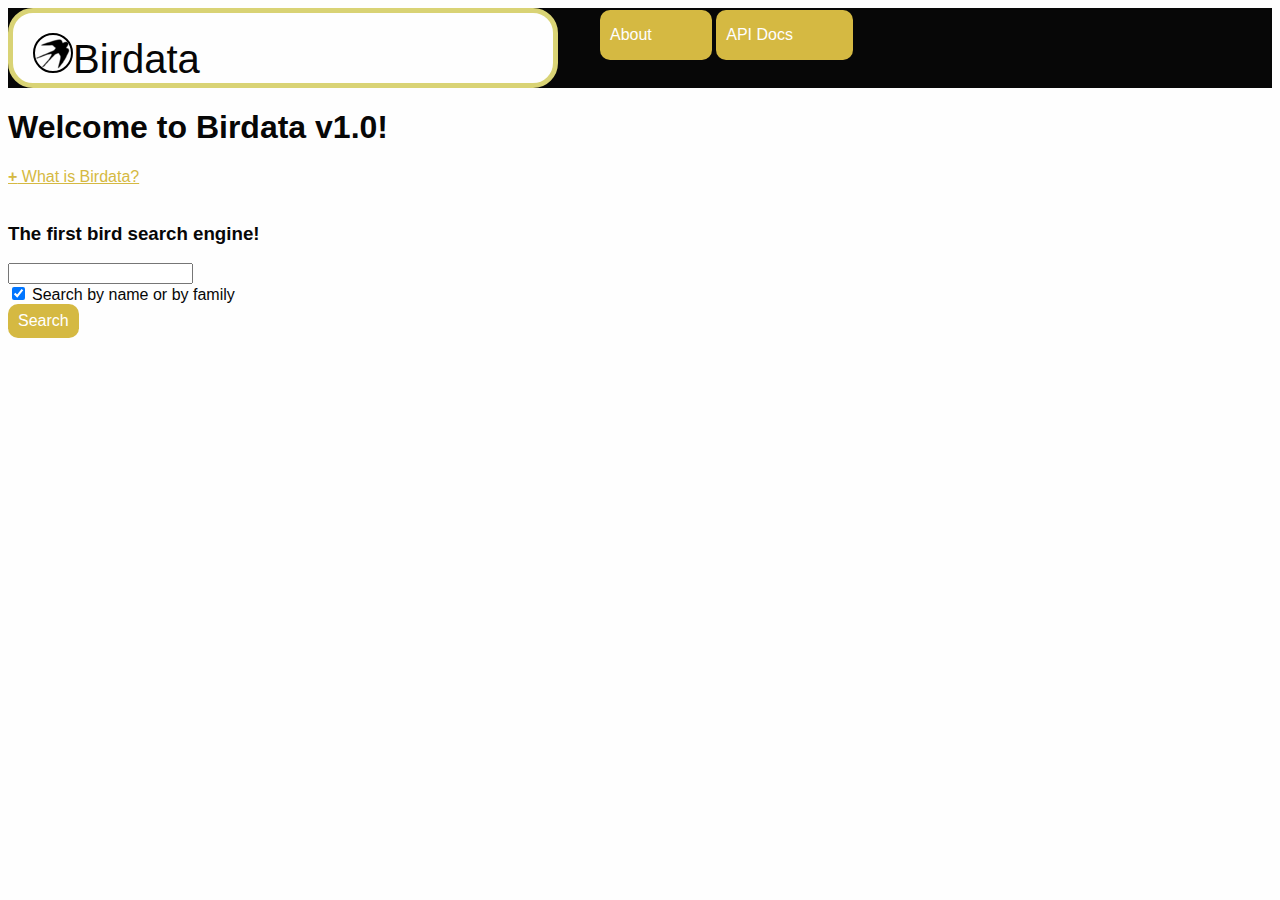
<file: index.html>
<!DOCTYPE html>
<html>
	<head>
		<title>About Us | Birdata</title>
		<link rel="shortcut icon" type="image/x-icon" href="favicon-16x16.png">
		<link rel="stylesheet" type="text/css" href="styles.css">
		<script src="ui.js"></script>
		<script src="parser.js"></script>
		<script src="list.js"></script>
		<meta name="description" content="Birdata">
		<meta name="author" content="Jacob M">
		<meta name="viewport" content="width=device-width, initial-scale=1.0">
	</head>
	<body>
		<div id="header">
			<div class="header"><img src="android-icon-36x36.png" style="border: 2px solid black; border-radius: 50%">Birdata</div>
			<span id="buttons">
				<button onclick="window.location.href='index.html'" class="button">About</button>
				<button onclick="window.location.href='docs.html'" class="button">API Docs</button>
			</span>
		</div>
		<h1>Welcome to Birdata v1.0!</h1>
		<u class="addendum" id="i1a" onclick="showdiv('i1')"><b>+</b> What is Birdata?</u>
		<p id="i1" hidden>Birdata is an effort to compile a list of all birds native to the eastern<br> US. The list is maintained by several birdwatchers and programmers.</p><br><br>
		<h3>The first bird search engine!</h3>
		<input id="search"></input>
		<br><input id="name" type="checkbox" checked>
		<label for="name">Search by name or by family</label>
		<br><button onclick="searchf();">Search</button>
		<br><p id="result"></p>
		<script>
		function searchf(){
			let r;
			let t="family";
			if (document.getElementById("name").checked){
				t="name";
			}
			r=search({"keyword":document.getElementById("search").value,"type":t, "order":true})
			t=[];
			for (var i=0; i < r.length; i ++){
				t.push("<h3>Name: "+r[i].name+"</h3><br><p>Family: "+r[i].type+"</p><br><hr>")
			}
			document.getElementById("result").innerHTML=t;
		}</script>
	</body>
</html>
</file>
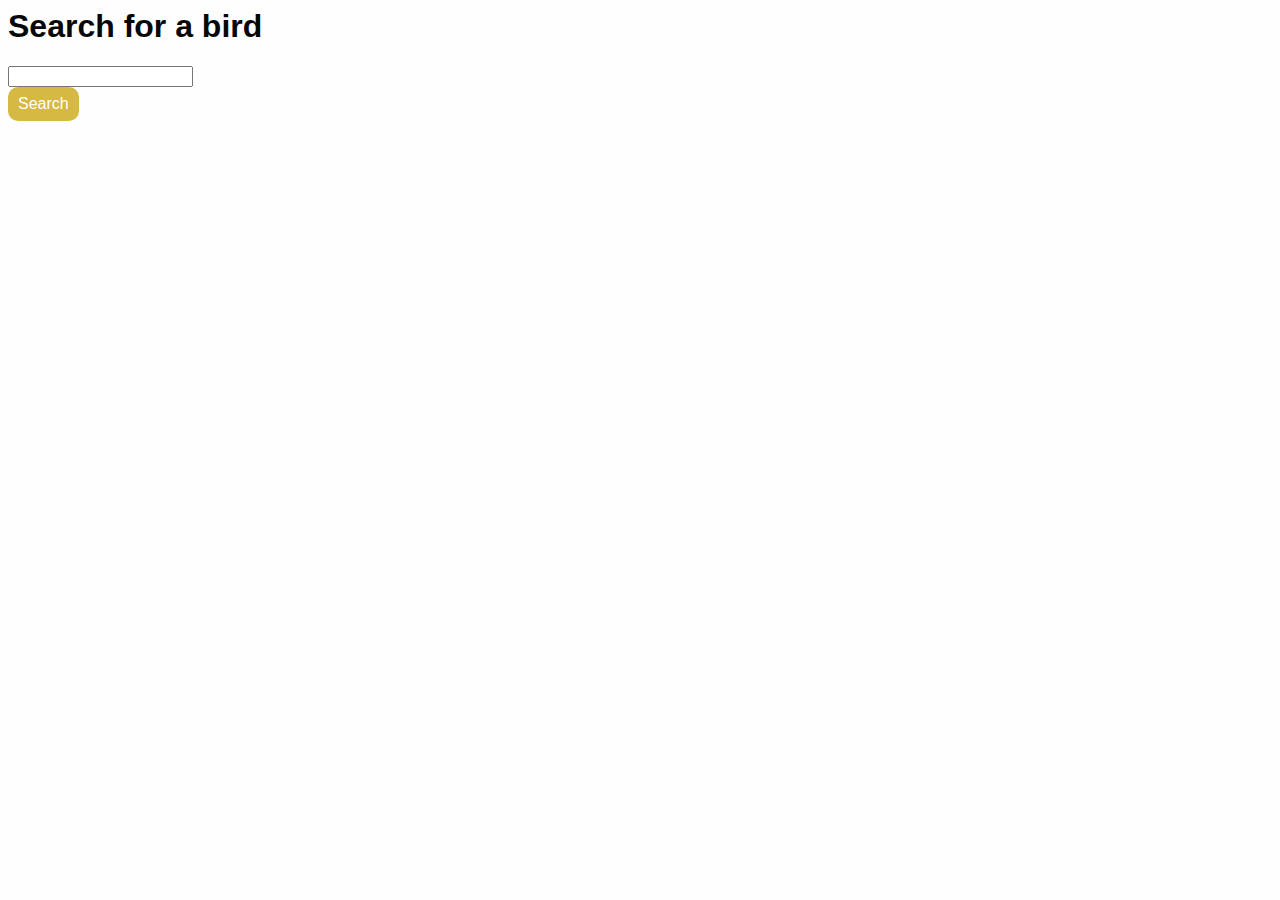
<file: birds-of-nj.html>
<html>
	<head>
		<title>Birds of NJ example</title>
		<script src="parser.js"></script>
		<link rel="stylesheet" type="text/css" href="styles.css"
	</head>
	<body>
		<h1>Search for a bird</h1>
		<input id="search"></input>
		<br>
		<button onclick="search()">Search</button>
		<br>
		<div id="result"></div>
		<script>
			function search(){
				let r;
				r = get_bird_by_name({"keyword":{"type":"Warbler","name":document.getElementById("search").value}})
				console.log(r.html)
				document.getElementById("result").innerHTML = r.html
			}
		</script>
	</body>
</html>
</file>
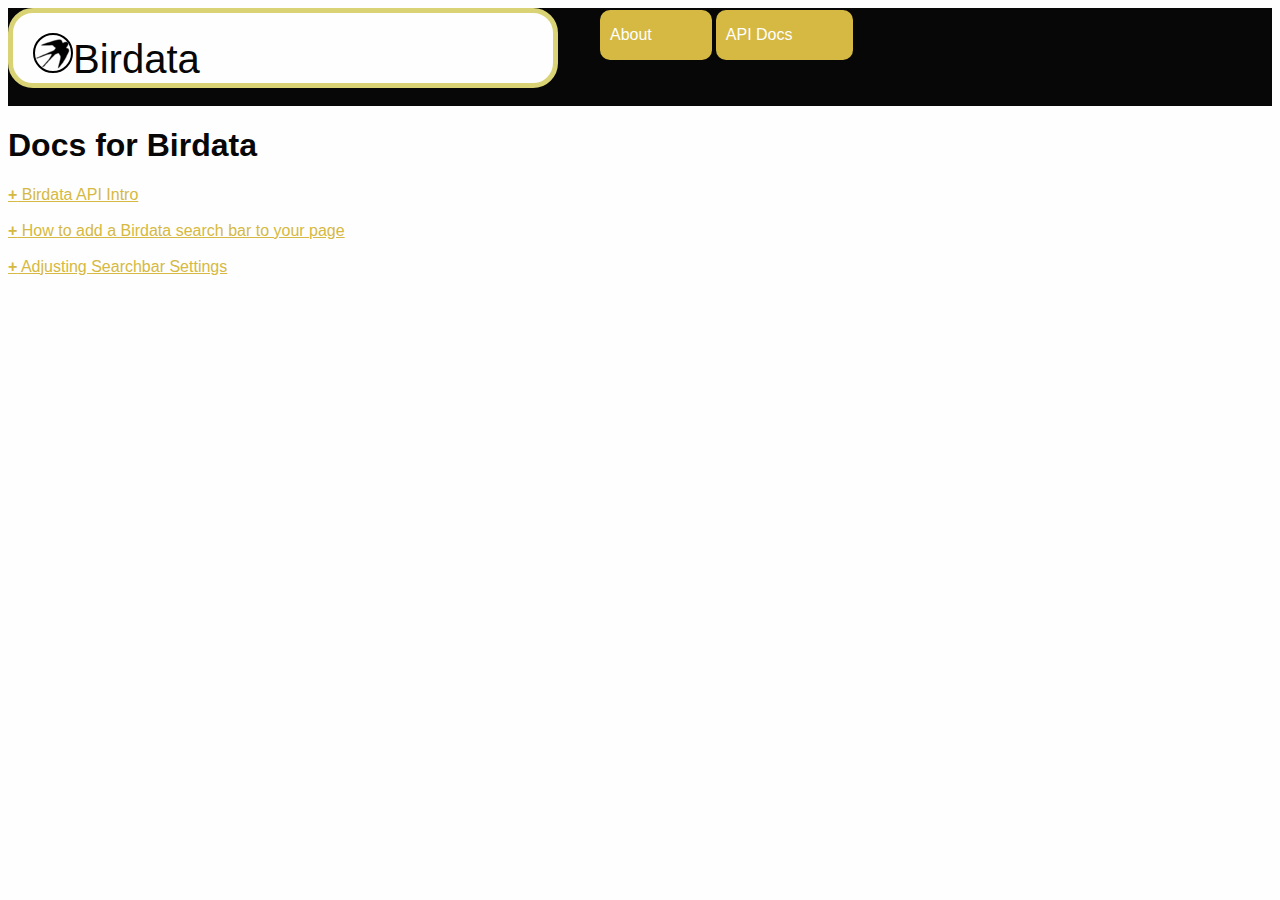
<file: docs.html>
<!DOCTYPE html>
<html>
	<head>
		<title>Documentation | Birdata v1.0</title>
		<link rel="shortcut icon" type="image/x-icon" href="favicon-16x16.png">
		<link rel="stylesheet" type="text/css" href="styles.css">
		<script src="ui.js"></script>
		<script src="parser.js"></script>
		<meta name="description" content="Birdata">
		<meta name="author" content="Jacob M">
		<meta name="viewport" content="width=device-width, initial-scale=1.0">
	</head>
	<body>
		<div id="header">
			<div class="header"><img src="android-icon-36x36.png" style="border: 2px solid black; border-radius: 50%">Birdata</div>Birdata</div>
			<span id="buttons">
				<button onclick="window.location.href='index.html'" class="button">About</button>
				<button onclick="window.location.href='docs.html'" class="button">API Docs</button>
			</span>
		</div>
		<h1>Docs for Birdata</h1>
		<u class="addendum" id="i1a" onclick="showdiv('i1')"><b>+</b> Birdata API Intro</u>
		<p id="i1" hidden>Birdata is an effort to compile a list of all birds native to the eastern<br> US. We like to keep the site open to the public. Part<br> of this is allowing our search tools and database to be accessible to anyone..</p><br><br>
		<u class="addendum" id="i2a" onclick="showdiv('i2')"><b>+</b> How to add a Birdata search bar to your page</u>
		<p id="i2" hidden>Just add to the body of your site the below code:<br>
		<code>
			<!-- I seriously had to type this all in!-->
			<span class="w">&lt;</span><span class="r">input</span> <span class="g">id</span><span class="w">=</span><span class="y">&quot;search&quot;</span><span class="w">&gt;</span><span class="w">&lt;<span class="r">br</span>&gt;</span><br>
			<span class="w">&lt;</span><span class="r">input</span> <span class="g">id</span><span class="w">=</span><span class="y">&quot;name&quot;</span> <span class="g">type</span><span class="w">=</span><span class="y">&quot;checkbox&quot;</span> <span class="g">checked</span><span class="w">&gt;</span><br>
			<span class="w">&lt;<span class="r">br</span>&gt;</span><span class="w">&lt;</span><span class="r">label</span> <span class="g">for</span><span class="w">=</span><span class="y">&quot;name&quot;</span><span class="w">&gt;Search by name or by family&lt;/</span><span class="r">label</span><span class

			="w">&gt;</span><br>
			<span class="w">&lt;<span class="r">br</span>&gt;</span><span class="w">&lt;</span><span class="r">button</span> <span class="g">onclick</span><span class="w">=</span><span class="y">&quot;<span class="b">searchf</span><span class="w">();</span>&quot;</span><span class="w">&gt;Search&lt;/</span><span class="r">button</span><span class="w">&gt;</span><br>
			<span class="w">&lt;<span class="r">br</span>&gt;</span><span class="w">&lt;</span><span class="r">p</span> <span class="g">id</span><span class="w">=</span><span class="y">&quot;result&quot;</span><span class="w">&gt;&lt;/</span><span class="r">p</span><span class="w">&gt;</span><br>
			<span class="w">&lt;<span class="r">script</span>&gt;</span><br>
			<span class="b">function searchf</span><span class="w">(){</span><br>
			&emsp;<span class="b">let </span><span class="w">r;</span><br>
			&emsp;<span class="b">let </span><span class="w">t<span class="r">=</span><span class="y">&quot;family&quot;</span>;</span><br>
			&emsp;<span class="r">if </span><span class="w">(<span class="b">document</span><span class="w">.</span><span class="b">getElementById</span><span class="w">(<span class="y">&quot;name&quot;</span>).checked</span>){</span><br>
			&emsp;&emsp;<span class="w">t</span><span class="r">=</span><span class="y">&quot;name&quot;</span><br>
			&emsp;<span class="w">};</span><br>
			&emsp;<span class="w">r</span><span class="r">=</span><span class="b">search<span class="w">({<span class="y">&quot;keyword&quot;</span>:<span class="b">document</span>.<span class="b">getElementById</span>(<span class="y">&quot;search&quot;</span>).value, <span class="y">&quot;type&quot;</span>:t, <span class="y">&quot;order&quot;</span>:<span class="p">true</span>});</span></span><br>
			&emsp;<span class="w">t</span><span class="r">=</span><span class="w">[];</span><br>
			&emsp;<span class="w"><span class="r">for</span>(<span class="b">var</span> i <span class="r">=</span><span cass="p">0</span>; i <span class="r">&lt;</span> r.length; i <span class="r">++</span>){</span><br>
			&emsp;&emsp;<span class="w">t.<span class="b">push</span>(<span class="y">&quot;&lt;h3&gt;Name: &quot;</span><span class="r">+</span>r[i].name<span class="r">+</span><span class="y">&quot;&lt;/h3&gt;&lt;br&gt;&lt;p&gt;Family: &quot;</span><span class="r">+</span>r[i].type<span class="r">+</span><span class="y">&quot;&#x3C;/p&#x3E;&#x3C;br&#x3E;&#x3C;hr&#x3E;&quot;</span>)</span><br>
			&emsp;<span class="w">};</span><br>
			&emsp;<span class="w"><span class="b">document</span>.<span class="b">getElementById</span>(<span class="y">&quot;result&quot;</span>).innerHTML<span class="r"> = </span>t;</span><br>
			<span class="w">};</span>
			<span class="w">&lt;/<span class="r">script</span>&gt;</span>
		</code><br>
		And to the header this code:<br>
		<code>
			<span class="w">&lt;<span class="r">script</span> <span class="g">src</span>=<span class="y">&quot;https://www.birdata.gq/parser.js&quot;</span>&gt;&lt;/<span class="r">script</span>&gt;</span><br><span class="w">&lt;<span class="r">script</span> <span class="g">src</span>=<span class="y">&quot;https://www.birdata.gq/list.js&quot;</span>&gt;&lt;/<span class="r">script</span>&gt;</span>
		</code><br>
		Note: the code may be colored differently on different sites or code editors.
		</p>
		<br><br>
		<u class="addendum" id="i3a" onclick="showdiv('i3')"><b>+</b> Adjusting Searchbar Settings</u>
		<p id="i3" hidden>
			If you want, you can adjust the JSON in the bit that says &quot;Search&quot; to make it sort differently.
		</p><br><br>
	</body>
</html>
</file>
<file: styles.css>
#header, h3, h1, p, u, label, .addendum{
	color: #070707;
	font-family: Arial;
}
.code-border {
	border: 3px solid #070707;
}
.w {
	color: #070707;
}
.r {
	color: #FE4240;
}
.g {
	color: #42FE40;
}
.y {
	color: #d5b942;
}
.b {
	color: #708dff;
}
.p {
	color: #FE04AA;
}
button {
	border-radius: 10px;
	background-color: #d5b942;
	border: none;
	color: white;
	padding: 8px 10px;
	text-align: center;
	text-decoration: none;
	display: inline-block;
	font-size: 16px;
}
.header{
	font-size: 40px;
}
.button{
	color: #FEFEFE;
	height: 50px;
	padding-right: 60px;
}
.button:hover{
	 background-color: #D9D375;
}
body {
	background-color: #FEFEFE;
}
#header{
	background-color: #070707;
}
.addendum{
	font-size: 20;
	color: #d5b942;
}
.addendum:hover{
	color: #D9D375;
}
#buttons{
	float: right;
	position: absolute;
	top:10px;
	left: 600px;
}
.header{
	border-radius: 25px;
	border: 5px solid #D9D375;
	background-color: #FEFEFE;
	padding: 20px;
	width: 500px;
	height: 30px;
}
#bottom{
	background-color: #070707;
	position: absolute;
	bottom:0px;
	width: 1350px;
}
.blk{
	font-family: Arial;
	color: #FEFEFE;
}
.lnk{
	font-family: Arial;
	font-size: 18px;
}

.header-logo{
	width: 50px;
	border: 5px solid #FEFEFE;
	border-radius: 35%
}
</file>
